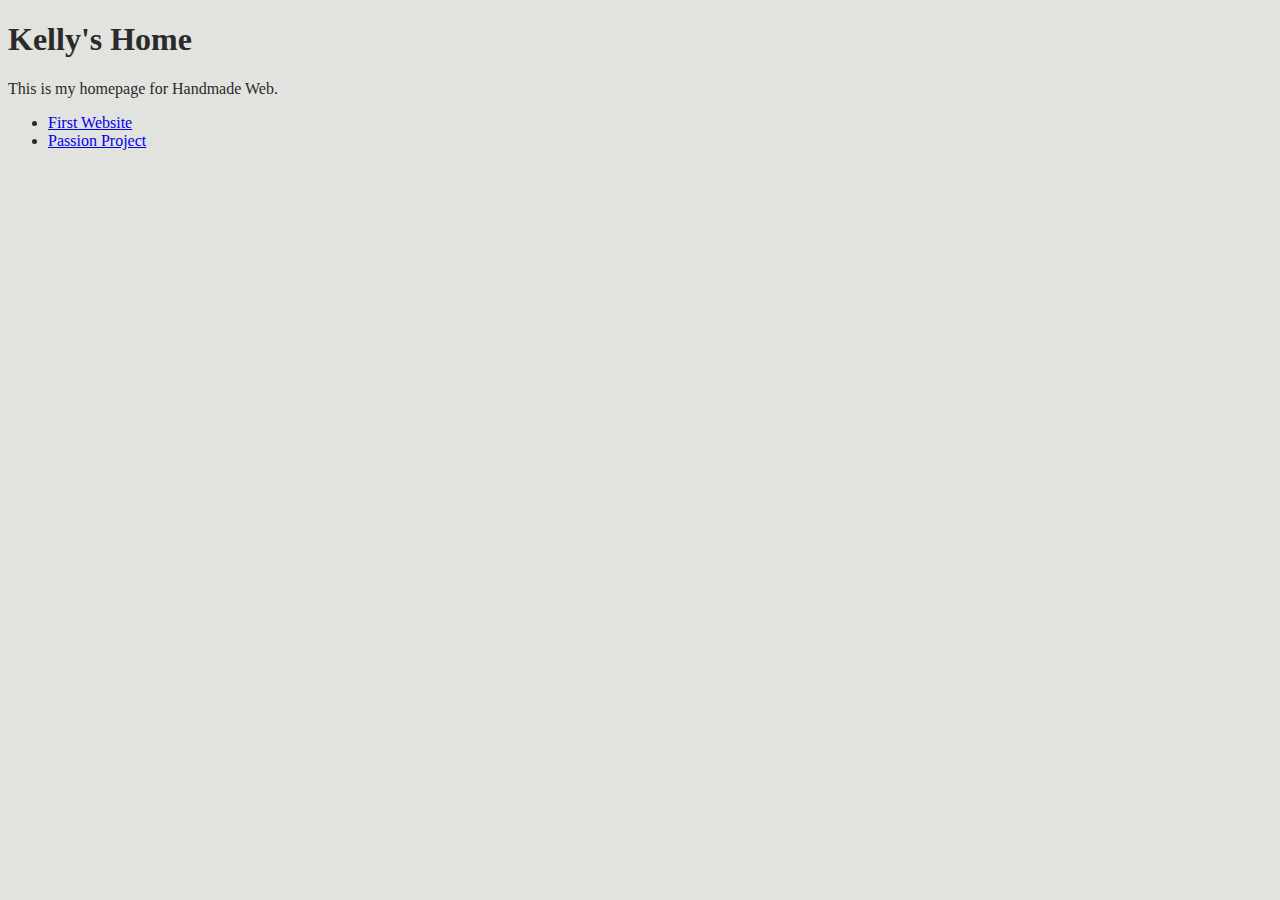
<file: index.html>
<!DOCTYPE html>
<html>
	<head>
		<meta charset="UTF-8" />
		<title>Kelly's Home</title>
		<link rel="stylesheet" href="style.css" />
		<link
			rel="apple-touch-icon"
			sizes="180x180"
			href="apple-touch-icon.png"
		/>
		<link
			rel="icon"
			type="image/png"
			sizes="32x32"
			href="favicon-32x32.png"
		/>
		<link
			rel="icon"
			type="image/png"
			sizes="16x16"
			href="favicon-16x16.png"
		/>
		<link rel="manifest" href="site.webmanifest" />
	</head>
	<body>
		<h1>Kelly's Home</h1>
		<p>This is my homepage for Handmade Web.</p>

		<ul>
			<li><a href="first-website/index.html">First Website</a></li>
			<li><a href="passion-project/index.html">Passion Project</a></li>
		</ul>
	</body>
</html>
</file>
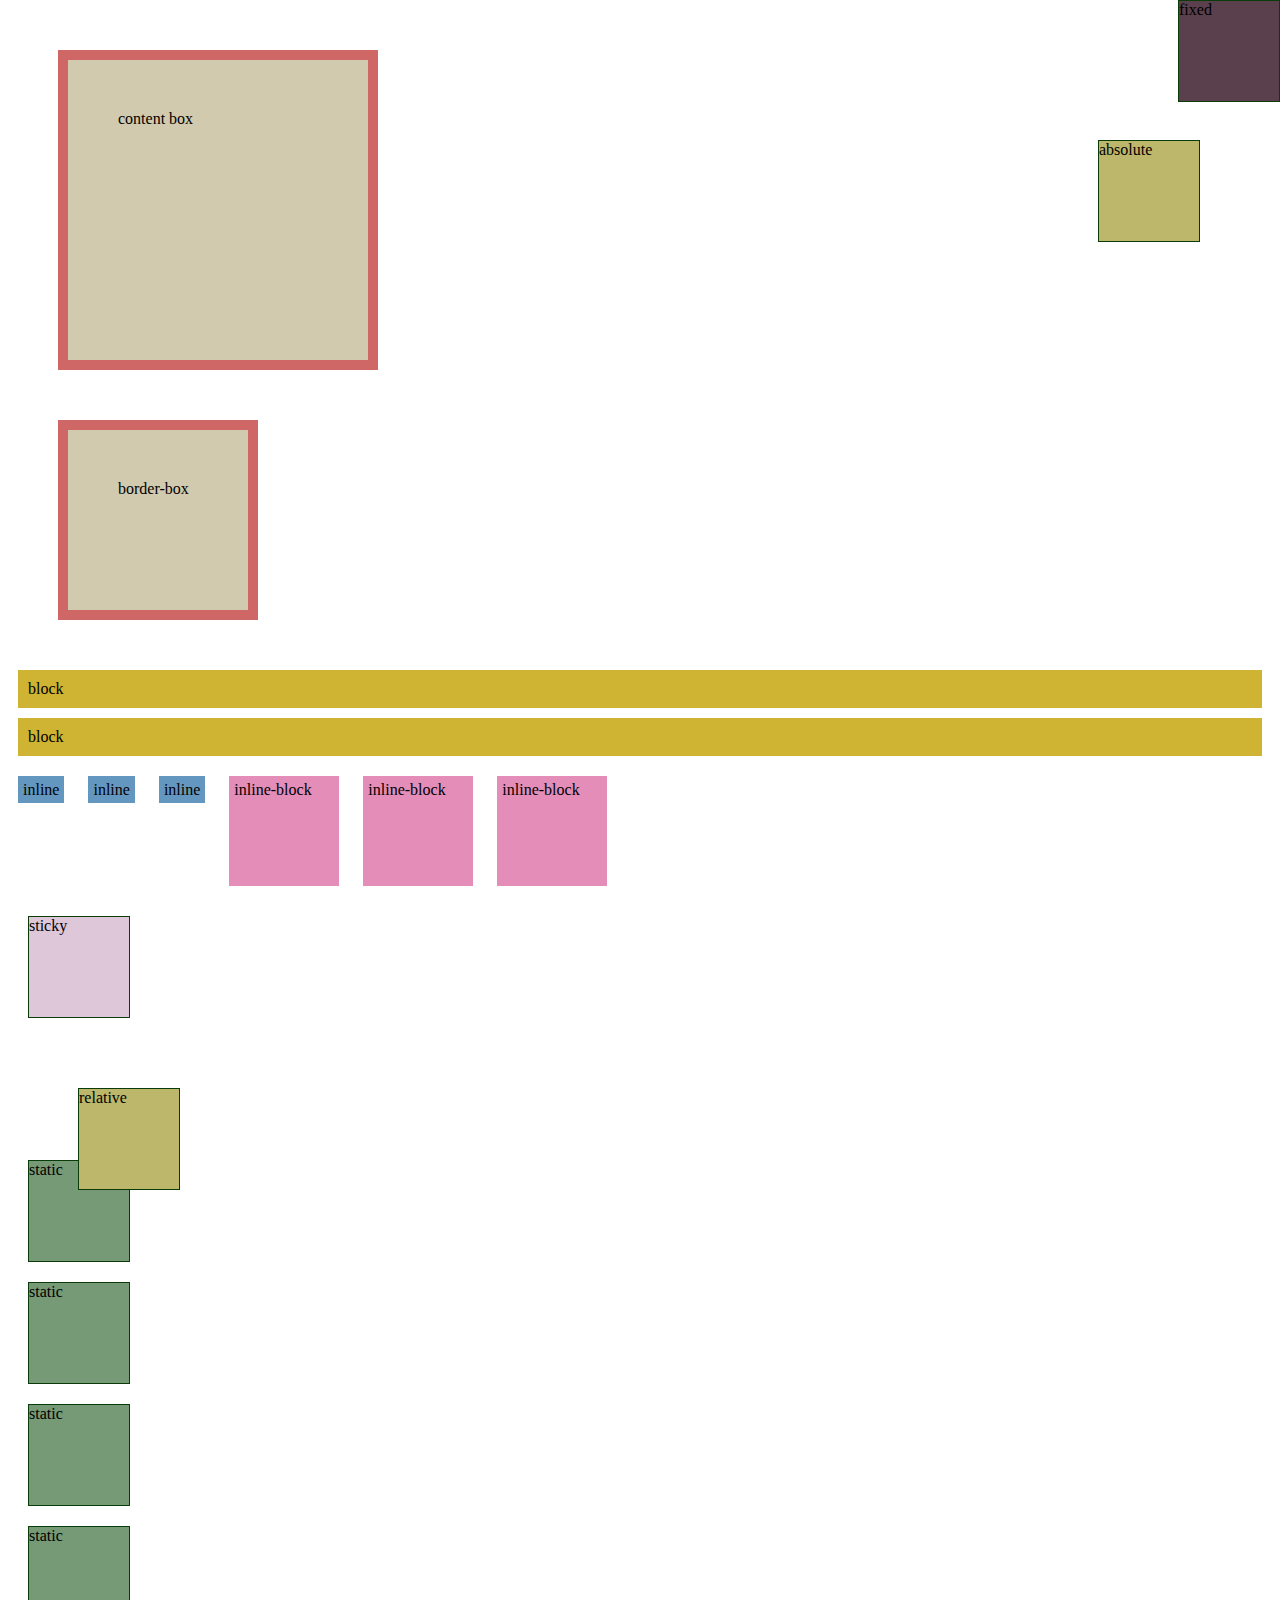
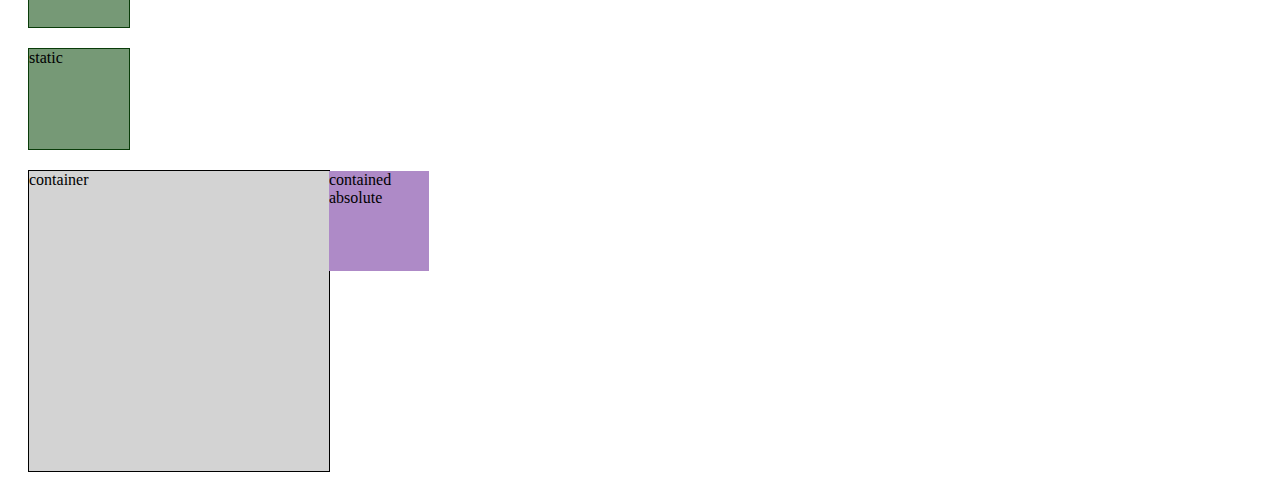
<file: box-positioning/index.html>
<!DOCTYPE html>
<html>
	<head>
		<title>Box Model and Positioning</title>
		<link rel="stylesheet" href="style.css" />
	</head>
	<body>
		<div class="content-box">content box</div>
		<div class="border-box">border-box</div>

		<div class="block">block</div>
		<div class="block">block</div>

		<span class="inline">inline</span>
		<span class="inline">inline</span>
		<span class="inline">inline</span>

		<span class="inline-block">inline-block</span>
		<span class="inline-block">inline-block</span>
		<span class="inline-block">inline-block</span>

		<div class="square sticky">sticky</div>
		<div class="square relative">relative</div>
		<div class="square">static</div>
		<div class="square fixed">fixed</div>
		<div class="square absolute">absolute</div>
		<div class="square">static</div>
		<div class="square">static</div>
		<div class="square">static</div>
		<div class="square">static</div>

		<div class="container">
			container
			<div class="contained-absolute">contained absolute</div>
		</div>
	</body>
</html>
</file>
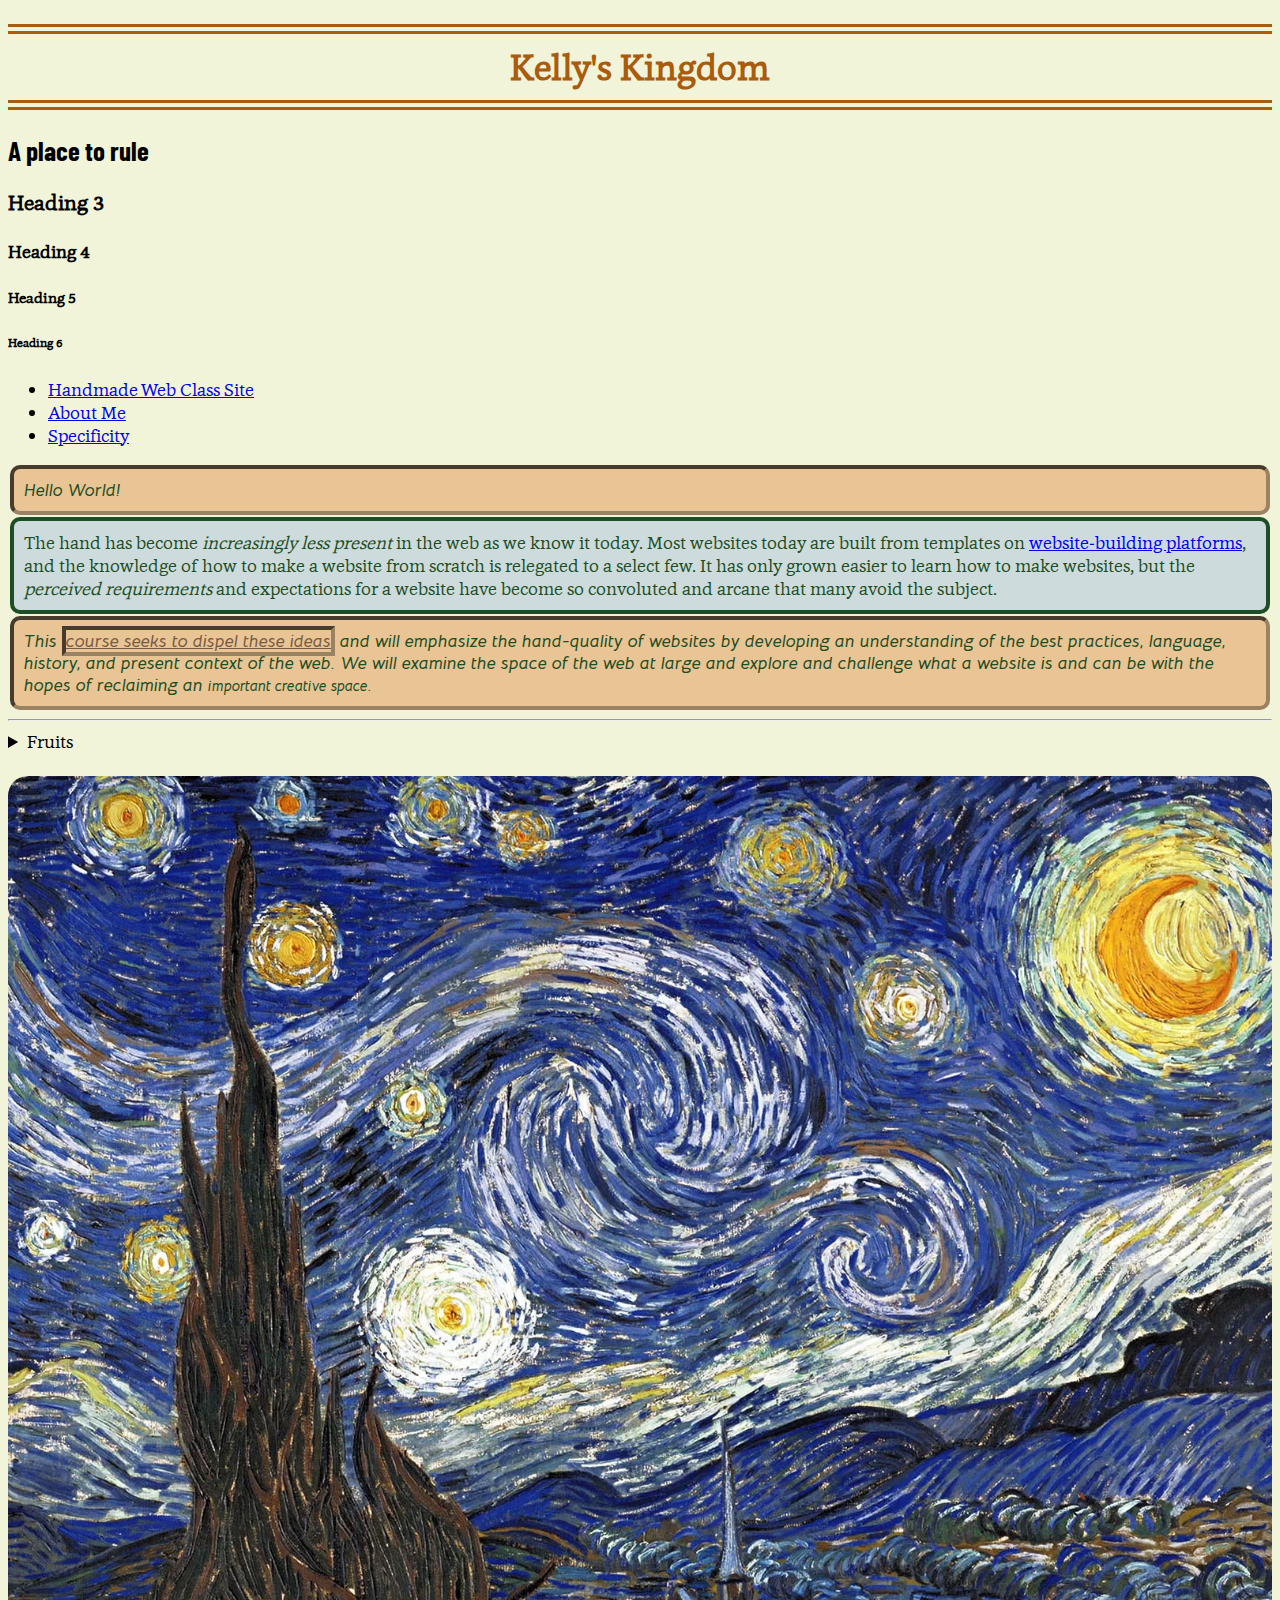
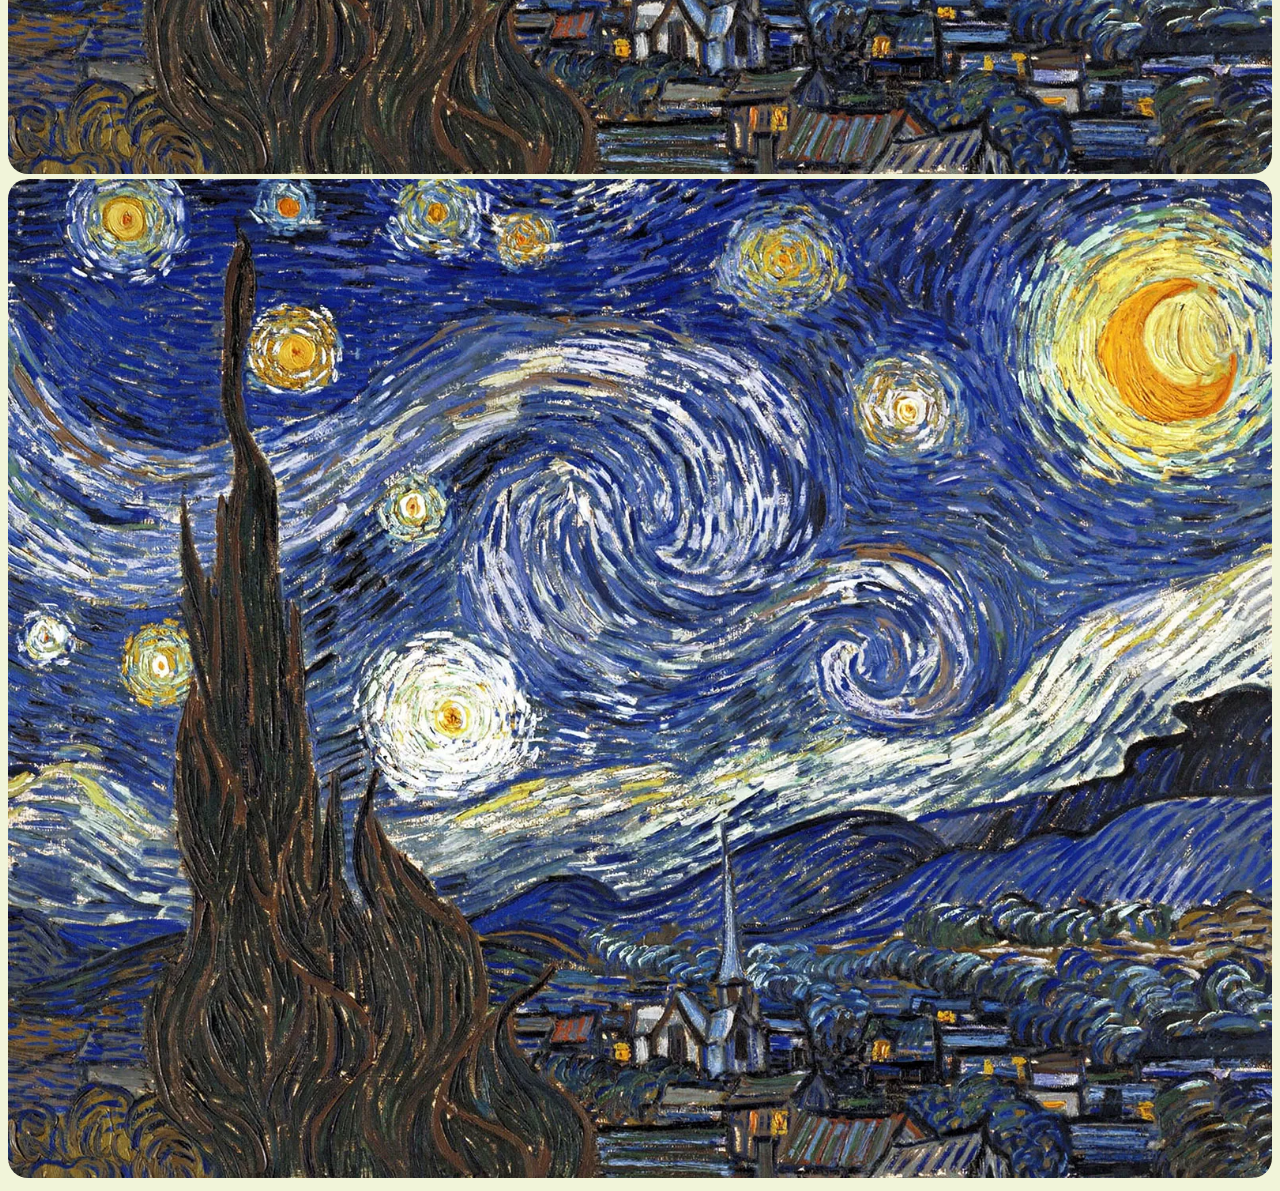
<file: first-website/index.html>
<!DOCTYPE html>
<html>
	<head>
		<title>Kelly's First Website</title>
		<link rel="preconnect" href="https://fonts.googleapis.com" />
		<link rel="preconnect" href="https://fonts.gstatic.com" crossorigin />
		<link
			href="https://fonts.googleapis.com/css2?family=Barlow+Condensed:ital@0;1&family=Bellota+Text:ital,wght@0,400;0,700;1,400;1,700&display=swap"
			rel="stylesheet"
		/>
		<link rel="stylesheet" href="assets/style.css" />
		<!-- <style>
			p {
				background-color:rgb(185, 210, 211);
				font-size: 30px;
			}
			h1 {
				color:rgb(83, 107, 41);
			}
		</style> -->
	</head>
	<body>
		<h1>Kelly's Kingdom</h1>
		<h2>A place to rule</h2>
		<h3>Heading 3</h3>
		<h4>Heading 4</h4>
		<h5>Heading 5</h5>
		<h6>Heading 6</h6>

		<ul>
			<li>
				<a href="https://handmade-web.net/summer25/index.html"
					>Handmade Web Class Site</a
				>
			</li>
			<li>
				<a href="pages/about.html">About Me</a>
			</li>
			<li>
				<a href="pages/specificity.html">Specificity</a>
			</li>
		</ul>

		<!-- <p id="special">Hello World!</p> -->
		<p class="special">Hello World!</p>

		<p>
			The hand has become <em>increasingly less present</em> in the web as
			we know it today. Most websites today are built from templates on
			<a href="https://cargo.site" target="_blank"
				>website-building platforms</a
			>, and the knowledge of how to make a website from scratch is
			relegated to a select few. It has only grown easier to learn how to
			make websites, but the <i>perceived requirements</i> and
			expectations for a website have become so convoluted and arcane that
			many avoid the subject.
		</p>
		<p class="special">
			This
			<strong class="special">course seeks to dispel these ideas</strong>
			and will emphasize the hand-quality of websites by developing an
			understanding of the best practices, language, history, and
			<b>present context of the web.</b> We will examine the space of the
			web at large and explore and challenge what a website is and can be
			with the hopes of reclaiming an
			<small>important creative space.</small>
		</p>

		<!-- hr stands for horizontal rule, and will
		draw a horizontal line across the page -->

		<hr />

		<details>
			<summary>Fruits</summary>
			<ul>
				<li>apples</li>
				<li>oranges</li>
				<li>pears</li>
			</ul>

			<ol>
				<li>apples</li>
				<li>oranges</li>
				<li>pears</li>
			</ol>
		</details>
		<br />
		<img
			src="assets/starry-night-canvas-vincent-van-gogh.webp"
			alt="painting of starry night by vincent van gogh"
		/>
		<img
			src="assets/starry-night-canvas-vincent-van-gogh.webp"
			alt="painting of starry night by vincent van gogh"
		/>
	</body>
</html>
</file>
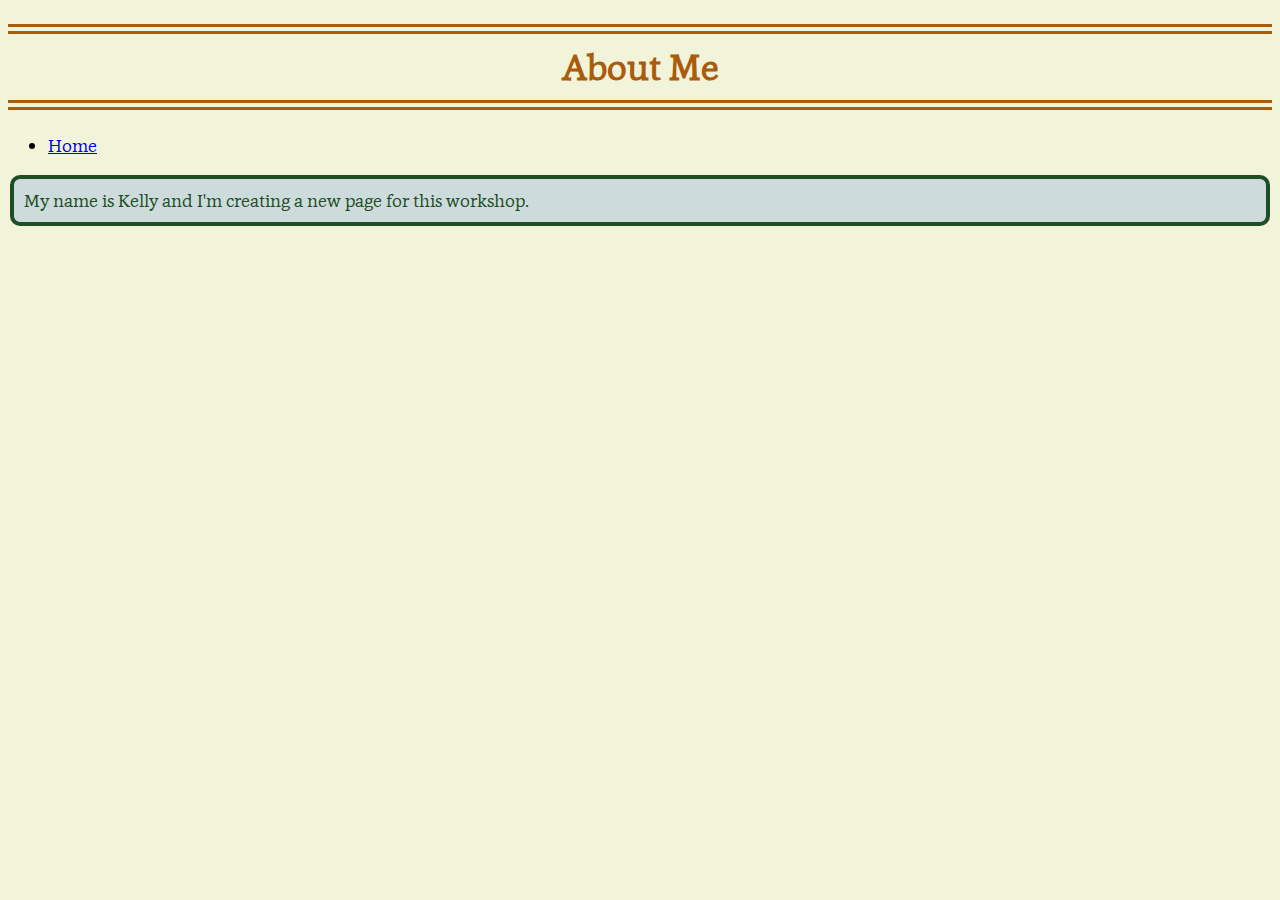
<file: first-website/pages/about.html>
<!DOCTYPE html>
<html>
	<head>
		<title>About Me</title>
		<link rel="preconnect" href="https://fonts.googleapis.com" />
		<link rel="preconnect" href="https://fonts.gstatic.com" crossorigin />
		<link
			href="https://fonts.googleapis.com/css2?family=Barlow+Condensed:ital@0;1&family=Bellota+Text:ital,wght@0,400;0,700;1,400;1,700&display=swap"
			rel="stylesheet"
		/>
		<link rel="stylesheet" href="../assets/style.css" />
	</head>
	<body>
		<h1>About Me</h1>

		<ul>
			<li>
				<a href="../index.html">Home</a>
			</li>
		</ul>

		<p>My name is Kelly and I'm creating a new page for this workshop.</p>
	</body>
</html>
</file>
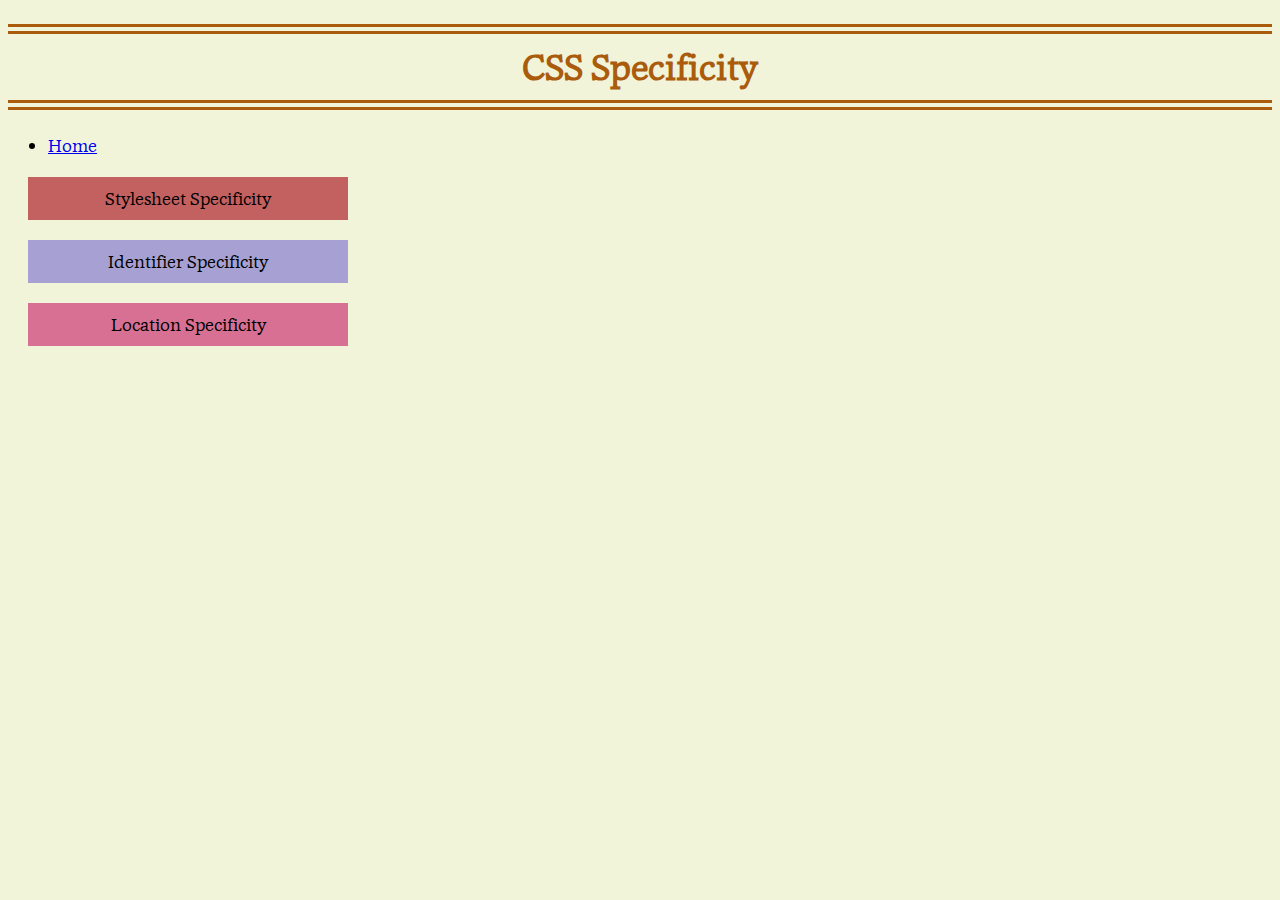
<file: first-website/pages/specificity.html>
<!DOCTYPE html>
<html>
	<head>
		<title>CSS Specificity</title>
		<link rel="preconnect" href="https://fonts.googleapis.com" />
		<link rel="preconnect" href="https://fonts.gstatic.com" crossorigin />
		<link
			href="https://fonts.googleapis.com/css2?family=Barlow+Condensed:ital@0;1&family=Bellota+Text:ital,wght@0,400;0,700;1,400;1,700&display=swap"
			rel="stylesheet"
		/>
		<link rel="stylesheet" href="../assets/style.css" />
		<style>
			/* embedded css */
			header {
				background-color: #d4a649;
			}
		</style>
	</head>
	<body>
		<h1>CSS Specificity</h1>
		<ul>
			<li>
				<a href="../index.html">Home</a>
			</li>
		</ul>
		<!-- inline css -->
		<header style="background-color: #c36060">
			Stylesheet Specificity
		</header>

		<main class="class" id="id">Identifier Specificity</main>

		<footer>Location Specificity</footer>
	</body>
</html>
</file>
<file: style.css>
body {
	background-color: rgb(226, 226, 223);
	color: rgb(42, 42, 42);
}
</file>
<file: box-positioning/style.css>
img {
	max-width: 150%;
}

.content-box {
	background-color: #d1caae;
	width: 200px;
	height: 200px;
	padding: 50px;
	border: 10px solid #cf6767;
	margin: 50px;
}

.border-box {
	background-color: #d1caae;
	width: 200px;
	height: 200px;
	padding: 50px;
	border: 10px solid #cf6767;
	margin: 50px;

	box-sizing: border-box;
}

/* will take 100% browser width by default */

.block {
	background-color: #cfb333;
	padding: 10px;
	margin: 10px;
}

/* will take only the width of the space
can't have width or height.
padding works differently */

.inline {
	background-color: #6497c0;
	padding: 5px;
	margin: 10px;
}

.inline-block {
	background-color: #e38db8;
	width: 100px;
	height: 100px;
	padding: 5px;
	margin: 10px;

	display: inline-block;
}

.relative {
	background-color: #dd8a3c;
	position: relative;
	top: 50px;
	left: 50px;
}

.square {
	background-color: #769976;
	width: 100px;
	height: 100px;
	border: 1px solid #093c09;
	margin: 20px;
}

.relative {
	background-color: darkkhaki;
	position: relative;
	bottom: 50px;
	right: 50px;
}

.fixed {
	background-color: #5a3f4c;
	position: fixed;
	top: 0;
	bottom: 0;
	right: 0;
	margin: 0;
	z-index: 1;
}

.absolute {
	background-color: darkkhaki;
	position: absolute;
	top: 120px;
	right: 60px;

	z-index: 9;
}

.container {
	background-color: lightgray;
	border: 1px solid black;
	width: 300px;
	height: 300px;
	margin: 20px;
	/* in order to position children
absolutely, the container needs to
be given a position other than
static */
	position: relative;
}

.contained-absolute {
	background-color: #ae8ac7;
	width: 100px;
	height: 100px;
	/* to position a contained element
relative to its parent, the parent
needs to be given a position other
than static */
	position: absolute;
	top: 0;
	right: -100px;
}

.sticky {
background-color: rgb(222, 199, 216);
position: sticky;
top: 0;
}
</file>
<file: first-website/assets/style.css>
@font-face {
	font-family: 'Cassia';
	src: url('cassia.woff2') format('woff2'),
		url('cassia.woff2') format('woff');
	font-weight: normal;
	font-style: normal;
	font-display: swap;
}

body {
	background-color: #f1f4d9;
	font-size: 18px;
	font-family: "Cassia", serif;
}

p {
	background-color: #cddbdc;
	color: #1e4e25;
	padding: 10px;
	margin: 2px;
	border: 4px solid;
	border-radius: 10px;
}

h1 {
	color: #aa5b0c;
	border-top: 10px double;
	border-bottom: 10px double;
	padding-top: 10px;
	padding-bottom: 10px;
	text-align: center;
}

h2 {
	font-family: "Barlow Condensed", sans-serif;
}

strong {
	color: #775b44;
	text-decoration: underline;
}

/* img elements are inline by default, only change
width or height preferably - width */

img {
	max-width: 100%;
	border-radius: 20px;
}

/*
#special {
    background-color: #e9c595;
}
	*/

.special {
	background-color: #e9c595;
	border: 4px inset #9a8263;
	font-family: "Bellota Text", sans-serif;
	font-style: italic;
	font-weight: bold;
}

/*
stylesheets specificity
external < embedded < inline
*/

header {
	margin: 20px;
	padding: 10px;
	width: 300px;
	text-align: center;
	background-color: #7b967b;
}

/*
identifier specificity
tag < class < id
*/

main {
	margin: 20px;
	padding: 10px;
	width: 300px;
	text-align: center;
	background-color: #a18671;
}

.class {
	background-color: #e9967a;
}

#id {
	background-color: #a7a0d2;
}

/*
Location specificity
higher < lower
*/

footer {
	margin: 20px;
	padding: 10px;
	width: 300px;
	text-align: center;
	background-color: #8cadad;
}

footer {
	background-color: #d87093;
}
</file>
